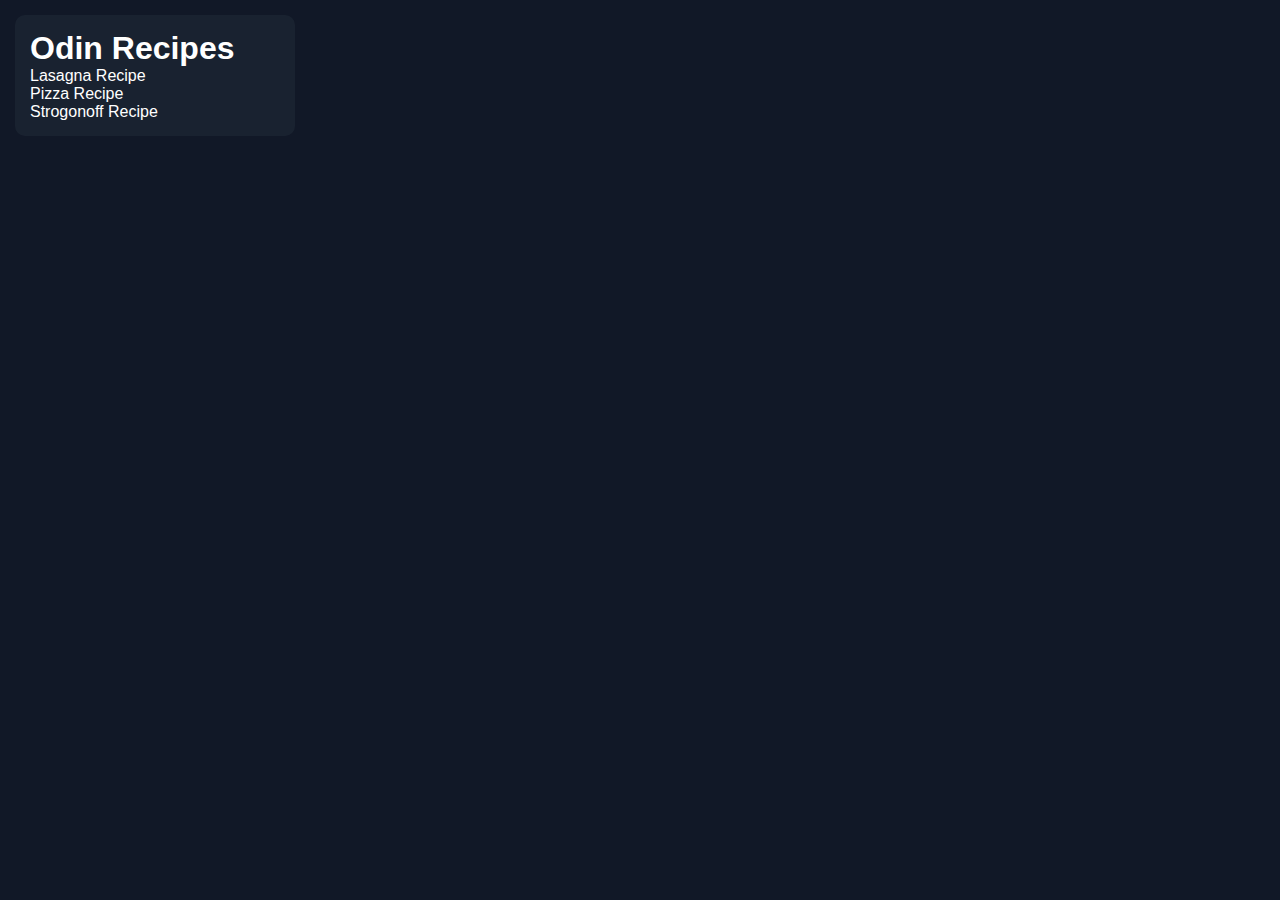
<file: index.html>
<!doctype html>
<html lang="en">
    <head>
        <meta charset="UTF-8" />
        <meta name="viewport" content="width=device-width, initial-scale=1.0" />
        <title>Odin Recipes</title>
        <link rel="stylesheet" href="style.css" />
    </head>
    <body>
        <div class="container bg">
            <h1>Odin Recipes</h1>
            <ul>
                <li>
                    <a href="./recipes/lasagna.html">Lasagna Recipe</a>
                </li>
                <li>
                    <a href="./recipes/pizza.html">Pizza Recipe</a>
                </li>
                <li>
                    <a href="./recipes/strogonoff.html">Strogonoff Recipe</a>
                </li>
            </ul>
        </div>
    </body>
</html>
</file>
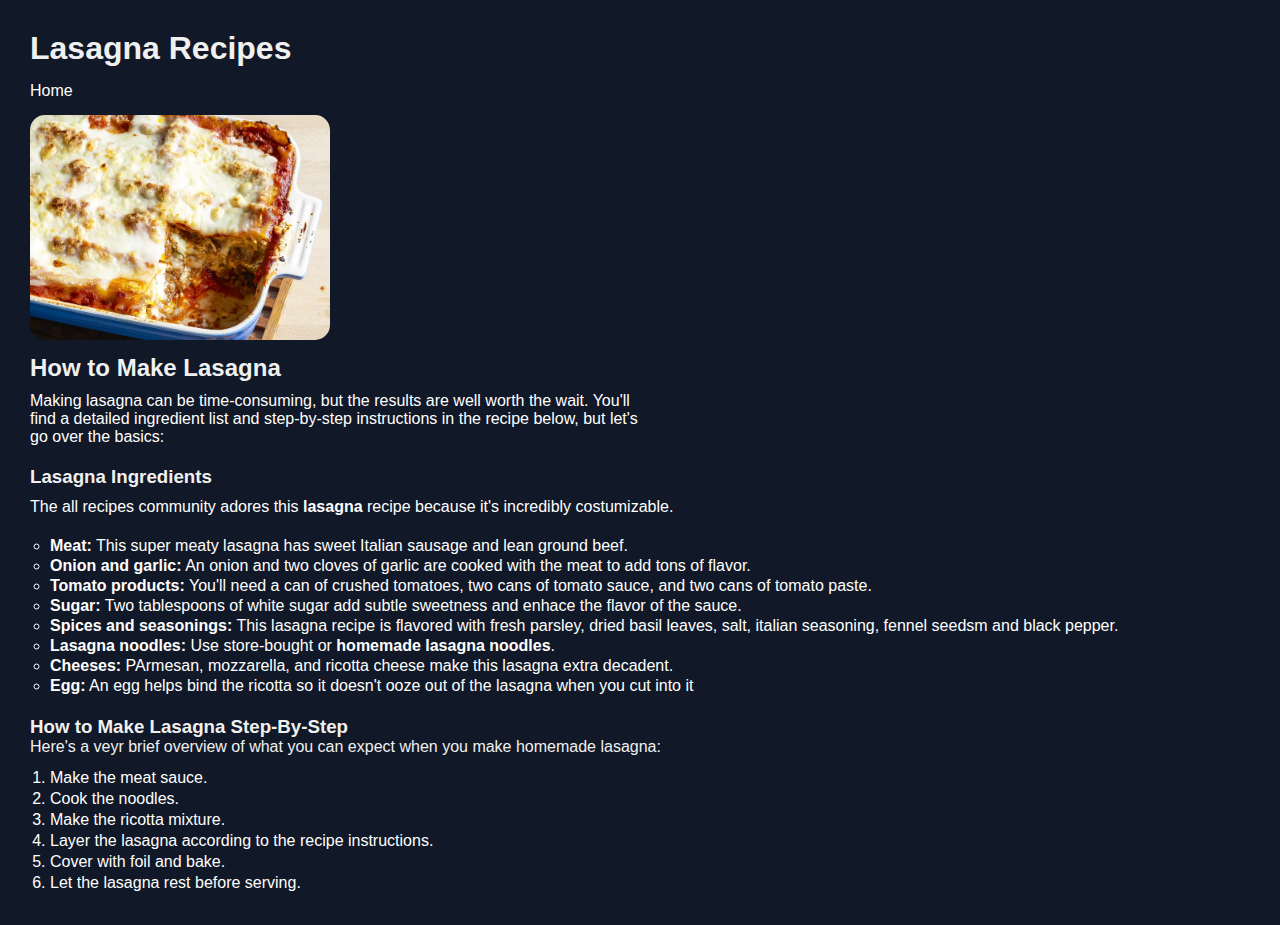
<file: recipes/lasagna.html>
<!doctype html>
<html lang="en">
    <head>
        <meta charset="UTF-8" />
        <meta name="viewport" content="width=device-width, initial-scale=1.0" />
        <title>Lasagna Recipes</title>
        <link rel="stylesheet" href="../style.css" />
    </head>
    <body>
        <div class="container">
            <h1 class="lasagna-title">Lasagna Recipes</h1>
            <div class="home">
                <a href="../index.html">Home</a>
            </div>
            <img src="../resource/lasagna.png" alt="Lasagna" />
            <div class="text-description">
                <h2>How to Make Lasagna</h2>
                <p>
                    Making lasagna can be time-consuming, but the results are
                    well worth the wait. You'll find a detailed ingredient list
                    and step-by-step instructions in the recipe below, but let's
                    go over the basics:
                </p>
            </div>
            <div class="text-ingredients">
                <h3>Lasagna Ingredients</h3>
                <p>
                    The all recipes community adores this
                    <a
                        href="https://www.allrecipes.com/recipe/23600/worlds-best-lasagna/"
                        >lasagna</a
                    >
                    recipe because it's incredibly costumizable.
                </p>
            </div>

            <ul class="list-ingredients">
                <li>
                    <strong>Meat:</strong> This super meaty lasagna has sweet
                    Italian sausage and lean ground beef.
                </li>
                <li>
                    <strong>Onion and garlic:</strong> An onion and two cloves
                    of garlic are cooked with the meat to add tons of flavor.
                </li>
                <li>
                    <strong>Tomato products:</strong> You'll need a can of
                    crushed tomatoes, two cans of tomato sauce, and two cans of
                    tomato paste.
                </li>
                <li>
                    <strong>Sugar:</strong> Two tablespoons of white sugar add
                    subtle sweetness and enhace the flavor of the sauce.
                </li>
                <li>
                    <strong>Spices and seasonings:</strong> This lasagna recipe
                    is flavored with fresh parsley, dried basil leaves, salt,
                    italian seasoning, fennel seedsm and black pepper.
                </li>
                <li>
                    <strong>Lasagna noodles:</strong> Use store-bought or
                    <a
                        href="https://www.allrecipes.com/recipe/266023/homemade-lasagna-sheets/"
                        >homemade lasagna noodles</a
                    >.
                </li>
                <li>
                    <strong>Cheeses:</strong> PArmesan, mozzarella, and ricotta
                    cheese make this lasagna extra decadent.
                </li>
                <li>
                    <strong>Egg:</strong> An egg helps bind the ricotta so it
                    doesn't ooze out of the lasagna when you cut into it
                </li>
            </ul>
            <div class="text-step">
                <h3>How to Make Lasagna Step-By-Step</h3>
                <p>
                    Here's a veyr brief overview of what you can expect when you
                    make homemade lasagna:
                </p>
            </div>

            <ol class="list-order-step">
                <li>Make the meat sauce.</li>
                <li>Cook the noodles.</li>
                <li>Make the ricotta mixture.</li>
                <li>Layer the lasagna according to the recipe instructions.</li>
                <li>Cover with foil and bake.</li>
                <li>Let the lasagna rest before serving.</li>
            </ol>
        </div>
    </body>
</html>
</file>
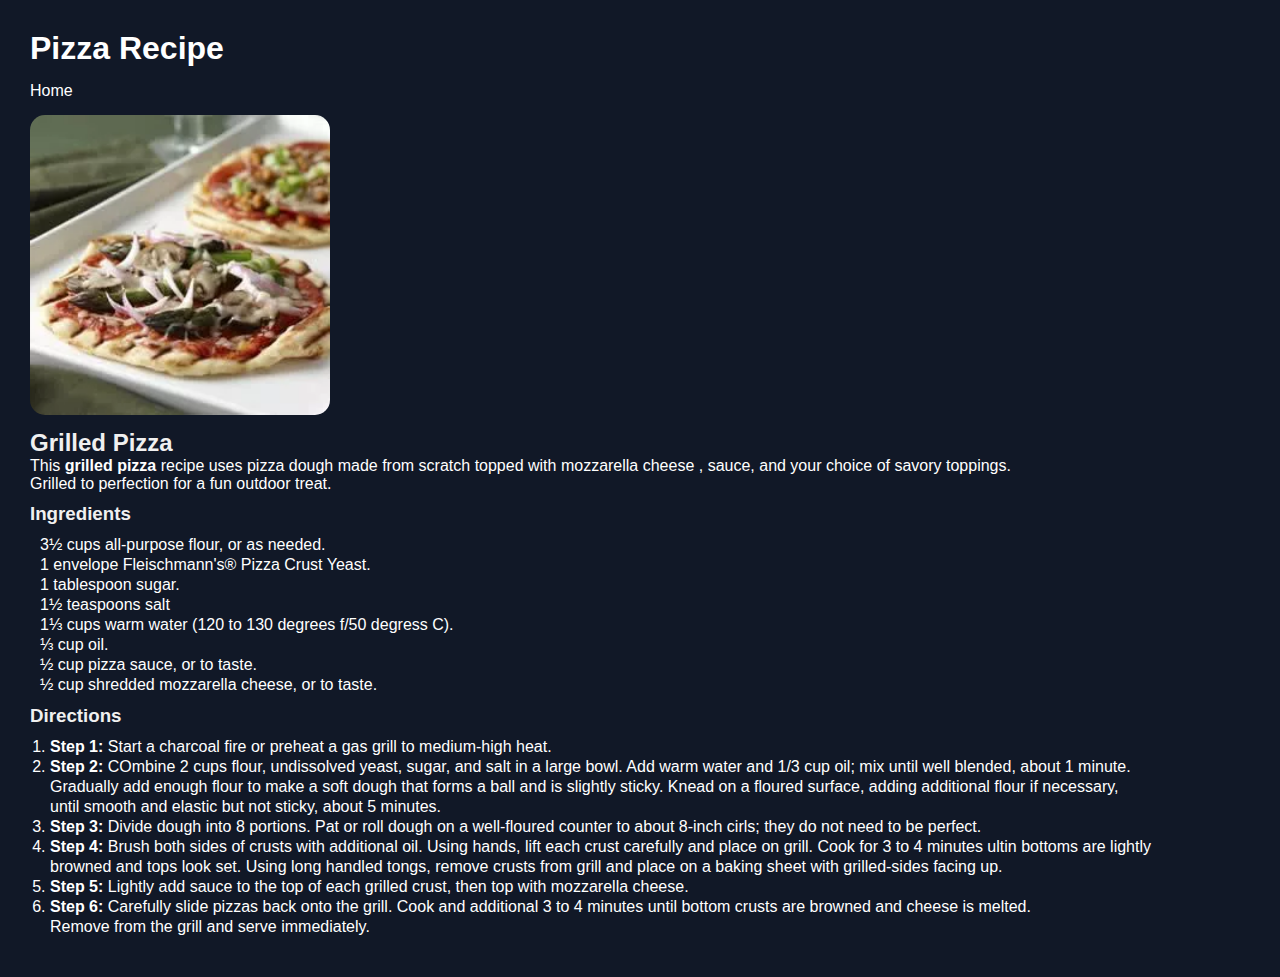
<file: recipes/pizza.html>
<!doctype html>
<html lang="en">
    <head>
        <meta charset="UTF-8" />
        <meta name="viewport" content="width=device-width, initial-scale=1.0" />
        <title>Pizza Recipe</title>
        <link rel="stylesheet" href="../style.css" />
    </head>
    <body>
        <div class="container">
            <h1>Pizza Recipe</h1>
            <div class="home">
                <a href="../index.html">Home</a>
            </div>
            <div>
                <img src="../resource/pizza.png" alt="Pizza" />
            </div>

            <div class="text-description-pizza">
                <h2>Grilled Pizza</h2>
                <p>
                    This
                    <a
                        href="https://www.allrecipes.com/recipe/205110/grilled-pizza/"
                        >grilled pizza</a
                    >
                    recipe uses pizza dough made from scratch topped with
                    mozzarella cheese , sauce, and your choice of savory
                    toppings. <br />
                    Grilled to perfection for a fun outdoor treat.
                </p>
            </div>
            <div class="text-ingredients">
                <h3>Ingredients</h3>
                <ul>
                    <li>3½ cups all-purpose flour, or as needed.</li>
                    <li>1 envelope Fleischmann's® Pizza Crust Yeast.</li>
                    <li>1 tablespoon sugar.</li>
                    <li>1½ teaspoons salt</li>
                    <li>
                        1⅓ cups warm water (120 to 130 degrees f/50 degress C).
                    </li>
                    <li>⅓ cup oil.</li>
                    <li>½ cup pizza sauce, or to taste.</li>
                    <li>½ cup shredded mozzarella cheese, or to taste.</li>
                </ul>
            </div>
            <div class="text-directions">
                <h3>Directions</h3>

                <ol>
                    <li>
                        <p>
                            <strong>Step 1:</strong> Start a charcoal fire or
                            preheat a gas grill to medium-high heat.
                        </p>
                    </li>
                    <li>
                        <p>
                            <strong>Step 2:</strong> COmbine 2 cups flour,
                            undissolved yeast, sugar, and salt in a large bowl.
                            Add warm water and 1/3 cup oil; mix until well
                            blended, about 1 minute. <br />
                            Gradually add enough flour to make a soft dough that
                            forms a ball and is slightly sticky. Knead on a
                            floured surface, adding additional flour if
                            necessary, <br />
                            until smooth and elastic but not sticky, about 5
                            minutes.
                        </p>
                    </li>
                    <li>
                        <p>
                            <strong>Step 3:</strong> Divide dough into 8
                            portions. Pat or roll dough on a well-floured
                            counter to about 8-inch cirls; they do not need to
                            be perfect.
                        </p>
                    </li>
                    <li>
                        <p>
                            <strong>Step 4:</strong> Brush both sides of crusts
                            with additional oil. Using hands, lift each crust
                            carefully and place on grill. Cook for 3 to 4
                            minutes ultin bottoms are lightly <br />
                            browned and tops look set. Using long handled tongs,
                            remove crusts from grill and place on a baking sheet
                            with grilled-sides facing up.
                        </p>
                    </li>
                    <li>
                        <p>
                            <strong>Step 5:</strong> Lightly add sauce to the
                            top of each grilled crust, then top with mozzarella
                            cheese.
                        </p>
                    </li>
                    <li>
                        <p>
                            <strong>Step 6:</strong> Carefully slide pizzas back
                            onto the grill. Cook and additional 3 to 4 minutes
                            until bottom crusts are browned and cheese is
                            melted. <br />
                            Remove from the grill and serve immediately.
                        </p>
                    </li>
                </ol>
            </div>
        </div>
    </body>
</html>
</file>
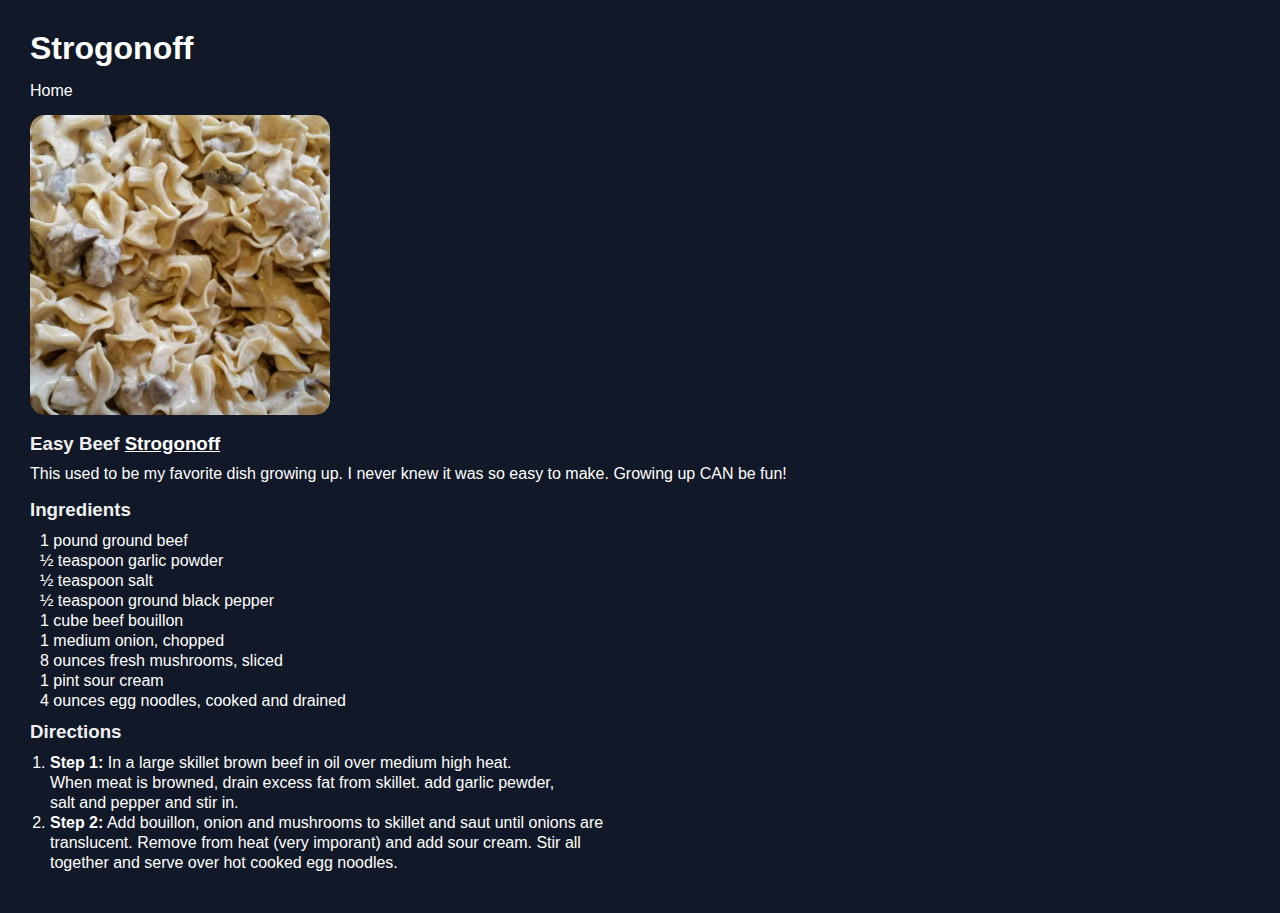
<file: recipes/strogonoff.html>
<!doctype html>
<html lang="en">
    <head>
        <meta charset="UTF-8" />
        <meta name="viewport" content="width=device-width, initial-scale=1.0" />
        <title>Strogonoff Recipe</title>
        <link rel="stylesheet" href="../style.css" />
    </head>
    <body>
        <div class="container">
            <h1>Strogonoff</h1>
            <div class="home">
                <a href="../index.html">Home</a>
            </div>
            <div>
                <img src="../resource/strogonoff.png" alt="Strogonoff" />
            </div>
            <div class="text-description-easy">
                <h3>
                    Easy Beef
                    <a
                        href="https://www.allrecipes.com/recipe/16237/easy-beef-strogonoff/"
                        >Strogonoff</a
                    >
                </h3>
                <p>
                    This used to be my favorite dish growing up. I never knew it
                    was so easy to make. Growing up CAN be fun!
                </p>
            </div>

            <div class="text-ingredients">
                <h3>Ingredients</h3>
                <ul>
                    <li>1 pound ground beef</li>
                    <li>½ teaspoon garlic powder</li>
                    <li>½ teaspoon salt</li>
                    <li>½ teaspoon ground black pepper</li>
                    <li>1 cube beef bouillon</li>
                    <li>1 medium onion, chopped</li>
                    <li>8 ounces fresh mushrooms, sliced</li>
                    <li>1 pint sour cream</li>
                    <li>4 ounces egg noodles, cooked and drained</li>
                </ul>
            </div>
            <div class="text-directions">
                <h3>Directions</h3>
                <ol>
                    <li>
                        <p>
                            <strong>Step 1:</strong> In a large skillet brown
                            beef in oil over medium high heat. <br />
                            When meat is browned, drain excess fat from skillet.
                            add garlic pewder, <br />
                            salt and pepper and stir in.
                        </p>
                    </li>
                    <li>
                        <p>
                            <strong>Step 2:</strong> Add bouillon, onion and
                            mushrooms to skillet and saut until onions are
                            <br />
                            translucent. Remove from heat (very imporant) and
                            add sour cream. Stir all <br />
                            together and serve over hot cooked egg noodles.
                        </p>
                    </li>
                </ol>
            </div>
        </div>
    </body>
</html>
</file>
<file: style.css>
/* GLOBAL */
* {
    font-family: Verdana, Geneva, Tahoma, sans-serif;
    padding: 0;
    margin: 0;
}

body {
    background-color: rgb(17, 24, 39);
}

.container {
    padding: 15px;
    height: 100%;

    margin: 15px;
}

/* Recipes */

a {
    text-decoration: none;
    color: #ffffff;
    display: block;
}

ul li {
    list-style: none;
}

.bg {
    background-color: rgba(31, 41, 55, 0.6);
    border-radius: 10px;
    width: 250px;
}

h1 {
    color: #ffffff;
}

/* Lasagna Recipe */

.lasagna-title {
    color: #f0f0f0;
}

.home a {
    display: block;
    padding: 15px 0;
}

.container img {
    width: 300px;
    height: auto;

    border-radius: 15px;
}

.text-description {
    padding: 10px 0;
}

.text-description h2 {
    color: #f0f0f0;
}

.text-description p {
    color: #ffffff;
    padding: 10px 0;
    width: 50%;
}

.text-ingredients h3 {
    color: #f0f0f0;
}

.text-ingredients p {
    color: #ffffff;
    padding: 10px 0;
}

.text-ingredients p a {
    display: inline-block;
    font-weight: bold;
}

.list-ingredients {
    padding: 10px;
}

.list-ingredients li {
    list-style: circle;
    margin: 0 0 0 10px;

    color: #ffffff;
    line-height: 20px;
}

.list-ingredients li a {
    display: inline-block;
    font-weight: bold;
}

.text-step {
    color: #f0f0f0;
    padding: 10px 0;
}

.list-order-step li {
    color: #ffffff;
    margin: 3px 20px;
}

/* Pizza Recipes */

.text-description-pizza {
    padding: 10px 0;
}

.text-description-pizza h2 {
    color: #f0f0f0;
}

.text-description-pizza p {
    color: #ffffff;
}

.text-description-pizza p a {
    display: inline-block;
    font-weight: bold;
}

.text-ingredients ul {
    padding: 10px;
    line-height: 20px;
}

.text-ingredients ul li {
    color: #ffffff;
}

.text-directions h3 {
    color: #f0f0f0;
}

.text-directions ol {
    padding: 10px 20px;
    line-height: 20px;
}

.text-directions ol li {
    color: #ffffff;
}

/* strogonoff */

.text-description-easy {
    padding: 10px 0;
    line-height: 30px;
}

.text-description-easy h3 {
    color: #f0f0f0;
}

.text-description-easy h3 a {
    display: inline-block;
    text-decoration: underline;
}

.text-description-easy p {
    color: #ffffff;
}
</file>
